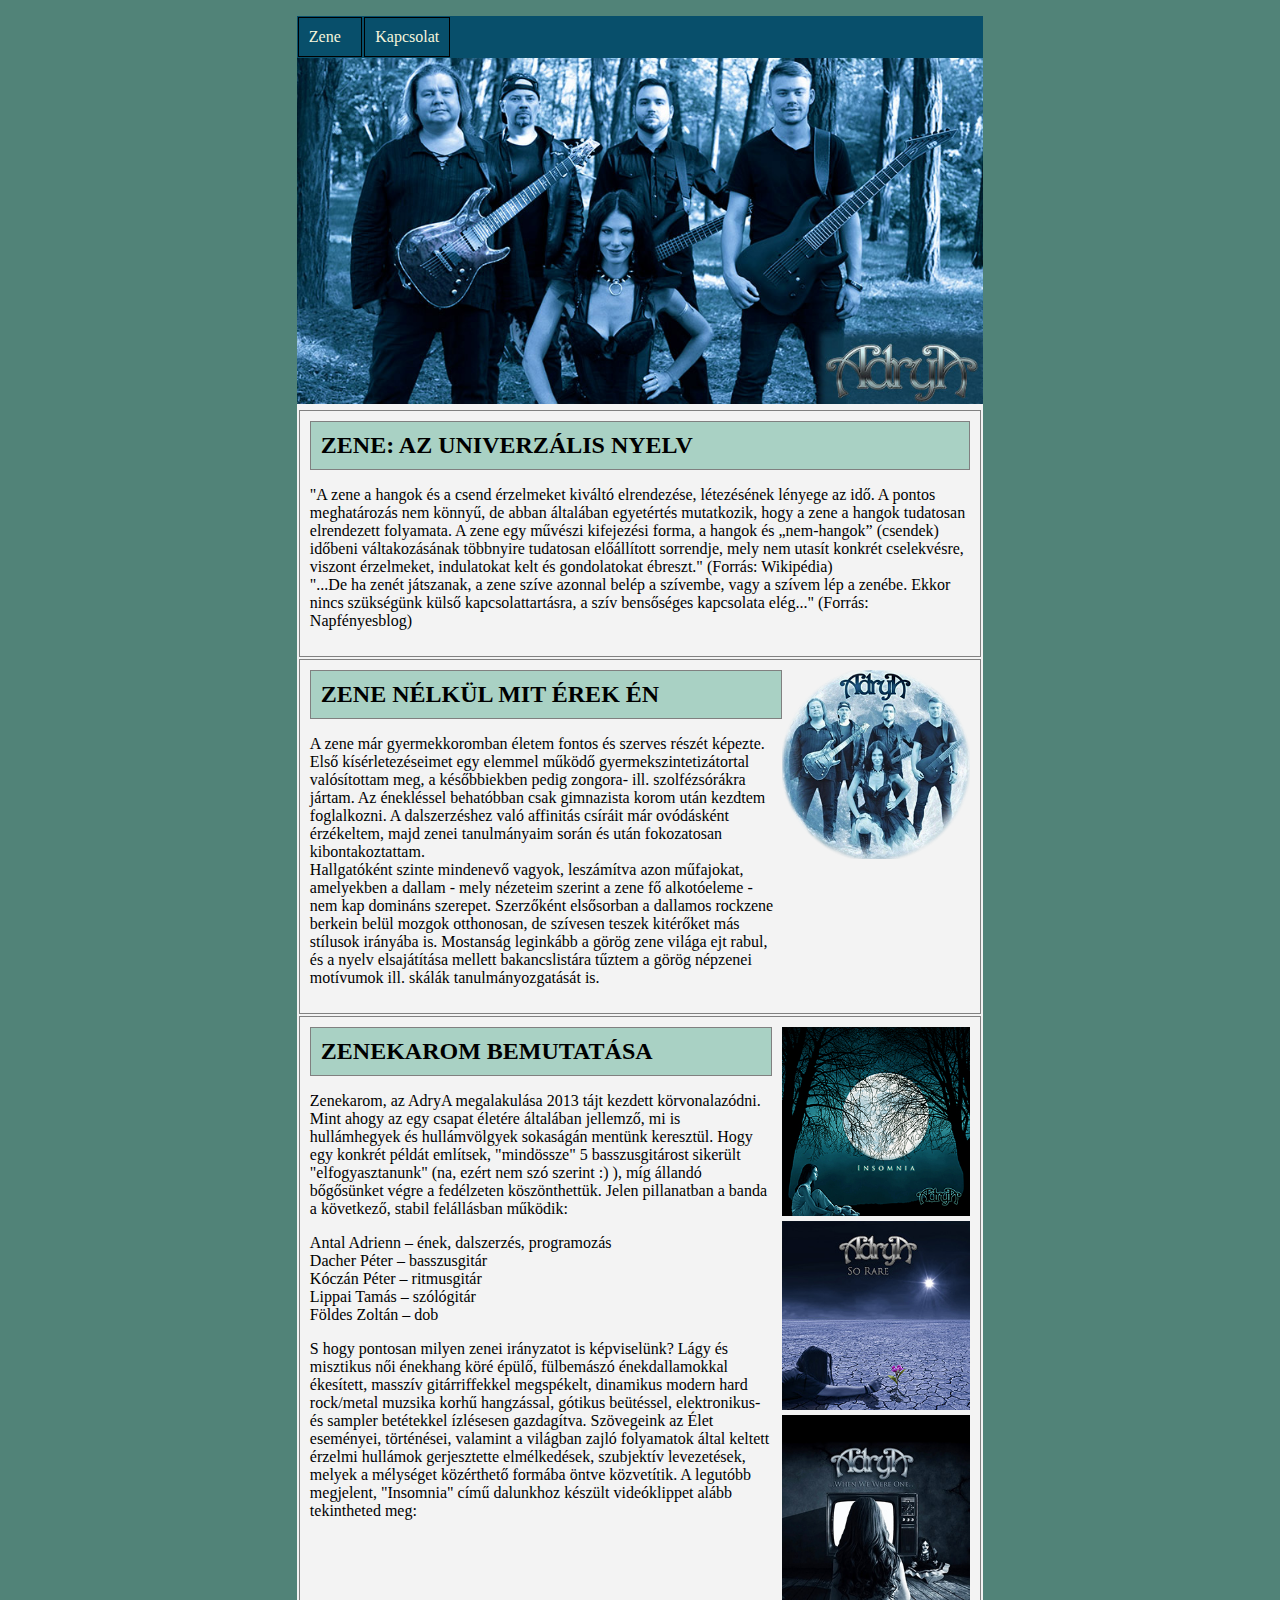
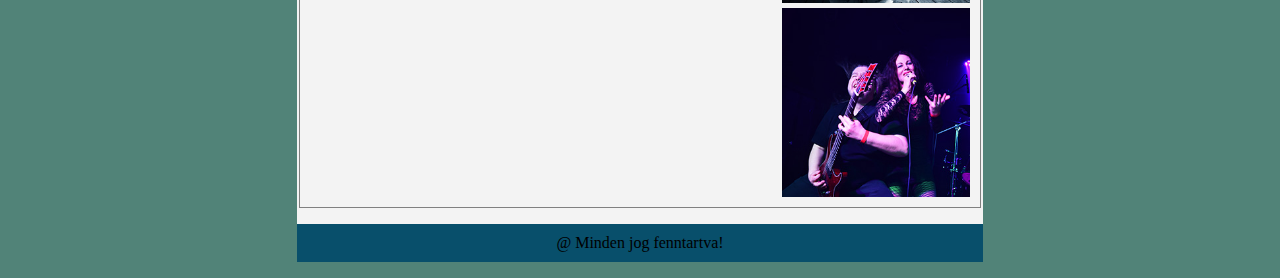
<file: index.html>
<!DOCTYPE html>
<html lang="hu">
<head>
    <meta charset="UTF-8">
    <meta name="description" content="Free Web tutorials">
    <meta name="keywords" content="HTML, CSS, JavaScript">
    <meta name="author" content="John Doe">
    <meta name="viewport" content="width=device-width, initial-scale=1.0">
    <title>Zene</title>
    <link rel="stylesheet" href="style.css">
</head>
<body>
    <main>
        <nav>
            <ul>
                <li><a href="index.html">Zene</a></li>
                <li><a href="tablazat.html">Kapcsolat</a></li>
            </ul>
        </nav>
        <header>
            <img src="kepek/zkar_header.jpg" alt="">
        </header>
        <aside>
            <h2>ZENE: AZ UNIVERZÁLIS NYELV</h2>
            <p>"A zene a hangok és a csend érzelmeket kiváltó elrendezése, létezésének lényege az idő. A pontos meghatározás nem könnyű, de abban általában egyetértés mutatkozik, hogy a zene a hangok tudatosan elrendezett folyamata. A zene egy művészi kifejezési forma, a hangok és „nem-hangok” (csendek) időbeni váltakozásának többnyire tudatosan előállított sorrendje, mely nem utasít konkrét cselekvésre, viszont érzelmeket, indulatokat kelt és gondolatokat ébreszt." (Forrás: Wikipédia)<br>"...De ha zenét játszanak, a zene szíve azonnal belép a szívembe, vagy a szívem lép a zenébe. Ekkor nincs szükségünk külső kapcsolattartásra, a szív bensőséges kapcsolata elég..." (Forrás: Napfényesblog)</p>
        </aside>
        <article>
            <div class="tartalom1">
                <h2>ZENE NÉLKÜL MIT ÉREK ÉN</h2>
                <p>A zene már gyermekkoromban életem fontos és szerves részét képezte. Első kísérletezéseimet egy elemmel működő gyermekszintetizátortal valósítottam meg, a későbbiekben pedig zongora- ill. szolfézsórákra jártam. Az énekléssel behatóbban csak gimnazista korom után kezdtem foglalkozni. A dalszerzéshez való affinitás csíráit már ovódásként érzékeltem, majd zenei tanulmányaim során és után fokozatosan kibontakoztattam.<br>Hallgatóként szinte mindenevő vagyok, leszámítva azon műfajokat, amelyekben a dallam - mely nézeteim szerint a zene fő alkotóeleme - nem kap domináns szerepet. Szerzőként elsősorban a dallamos rockzene berkein belül mozgok otthonosan, de szívesen teszek kitérőket más stílusok irányába is. Mostanság leginkább a görög zene világa ejt rabul, és a nyelv elsajátítása mellett bakancslistára tűztem a görög népzenei motívumok ill. skálák tanulmányozgatását is.</p>
            </div>
            <div class="kep">
                <img src="kepek/adrya.png" alt="">
            </div>
        </article>    
        <section>
            <div class="tartalom2">
            <h2>ZENEKAROM BEMUTATÁSA</h2>
            <p>Zenekarom, az AdryA megalakulása 2013 tájt kezdett körvonalazódni. Mint ahogy az egy csapat életére általában jellemző, mi is hullámhegyek és hullámvölgyek sokaságán mentünk keresztül. Hogy egy konkrét példát említsek, "mindössze" 5 basszusgitárost sikerült "elfogyasztanunk" (na, ezért nem szó szerint :) ), míg állandó bőgősünket végre a fedélzeten köszönthettük. Jelen pillanatban a banda a következő, stabil felállásban működik:</p>
                <p>Antal Adrienn – ének, dalszerzés, programozás<br>
                Dacher Péter – basszusgitár<br>
                Kóczán Péter – ritmusgitár<br>
                Lippai Tamás – szólógitár<br>
                Földes Zoltán – dob</p>
                <p>S hogy pontosan milyen zenei irányzatot is képviselünk? Lágy és misztikus női énekhang köré épülő, fülbemászó énekdallamokkal ékesített, masszív gitárriffekkel megspékelt, dinamikus modern hard rock/metal muzsika korhű hangzással, gótikus beütéssel, elektronikus- és sampler betétekkel ízlésesen gazdagítva. Szövegeink az Élet eseményei, történései, valamint a világban zajló folyamatok által keltett érzelmi hullámok gerjesztette elmélkedések, szubjektív levezetések, melyek a mélységet közérthető formába öntve közvetítik. A legutóbb megjelent, "Insomnia" című dalunkhoz készült videóklippet alább tekintheted meg:</p>
            </div>
                <div class="kepek">
                <img src="kepek/insomnia.jpg" alt="">
                <img src="kepek/sorare.jpg" alt="">
                <img src="kepek/www1.jpg" alt="">
                <img src="kepek/adry_tom.jpg" alt="">
            </div>
        </section>
        <footer><p>@ Minden jog fenntartva!</p></footer>
    </main>
</body>
</html>
</file>
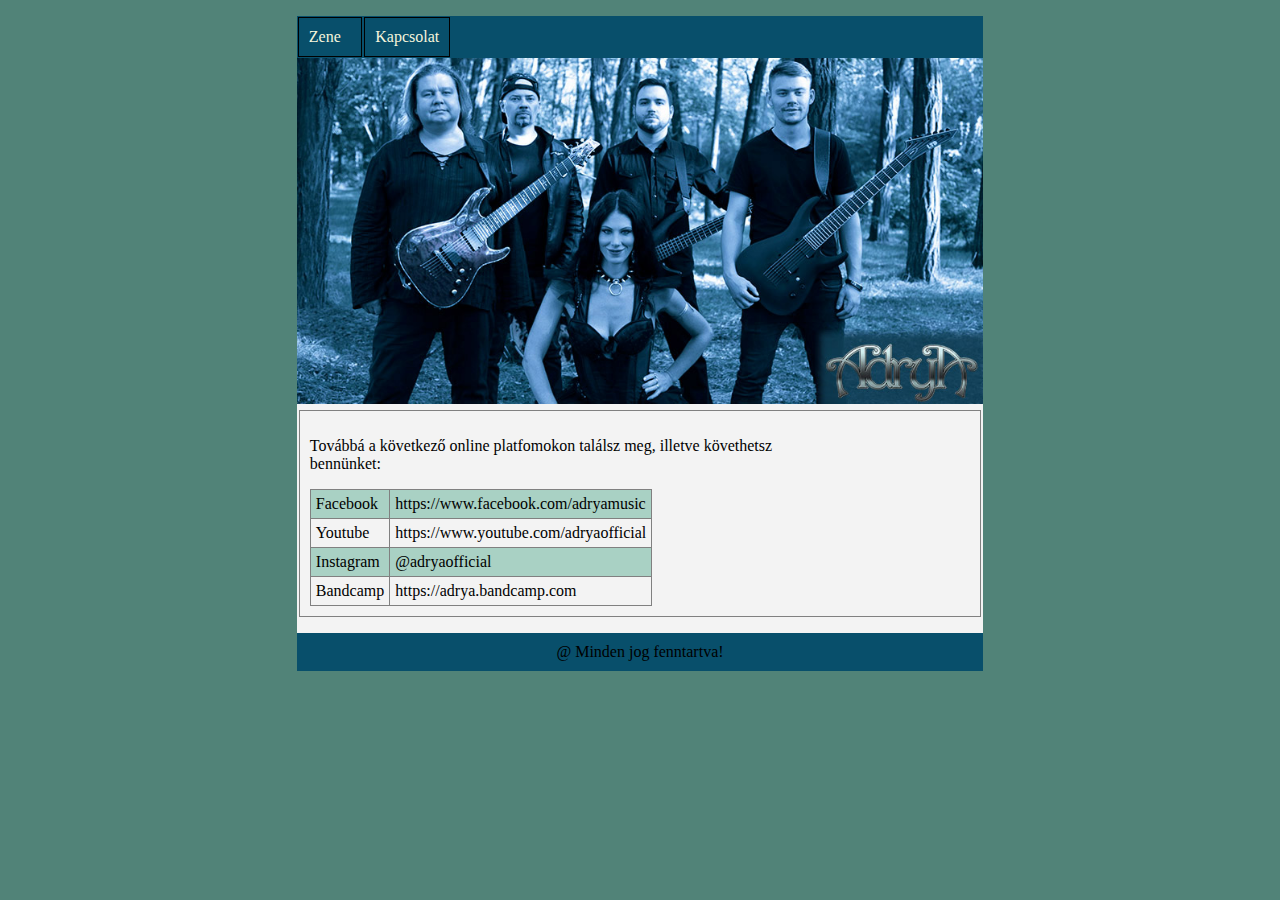
<file: tablazat.html>
<!DOCTYPE html>
<html lang="en">
<head>
    <meta charset="UTF-8">
    <meta name="description" content="Free Web tutorials">
    <meta name="keywords" content="HTML, CSS, JavaScript">
    <meta name="author" content="John Doe">
    <meta name="viewport" content="width=device-width, initial-scale=1.0">
    <title>Zene</title>
    <link rel="stylesheet" href="style.css">
</head>
<body>
    <main>
        <nav>
            <ul>
                <li><a href="index.html">Zene</a></li>
                <li><a href="tablazat.html">Kapcsolat</a></li>
            </ul>
        </nav>
        <header>
            <img src="kepek/zkar_header.jpg" alt="">
        </header>
        <article>
            <div class="tartalom3">
                <p>Továbbá a következő online platfomokon találsz meg, illetve követhetsz bennünket:</p>
                <table>
                <tr>
                    <td>Facebook</td>
                    <td>https://www.facebook.com/adryamusic</td>
                </tr>
                <tr>
                    <td>Youtube</td>
                    <td>https://www.youtube.com/adryaofficial</td>
                </tr>
                <tr>
                    <td>Instagram</td>
                    <td>@adryaofficial</td>
                </tr>
                <tr>
                    <td>Bandcamp</td>
                    <td>https://adrya.bandcamp.com</td>
                </tr>
                </table>
            </div>
        </article>    
        <footer><p>@ Minden jog fenntartva!</p></footer>
    </main>
</body>
</html>
</file>
<file: style.css>
*{
    box-sizing: border-box;
}
body{
    background-color: rgb(81, 131, 120);
}
main{
    margin: auto;
    width: 54.3%;
    background-color: rgb(243, 243, 243);
}
nav{
    background-color: rgb(8, 79, 107);
    grid-area: n;
}
ul{
    list-style: none;
    display: grid;
    grid-template-columns: 1fr 1fr 8fr;
    margin-bottom: 0px;
    padding-left: 0px;
}
li{
    border: 1px solid black;
    padding: 10px;
    margin: 1px;
}
li:hover{
    background-color: rgb(80, 5, 150);
}
a{
    text-decoration: none;
    color: beige;
}
a:hover{
    color: rgb(38, 7, 66);
}
header{
    grid-area: h;
}
aside{
    padding: 10px;
    border: 1px solid grey;
    margin: 2px;
    grid-area: as;
}
article{
    padding: 10px;
    border: 1px solid grey;
    margin: 2px;
    grid-area: a;
    display: grid;
    grid-template-columns: 5fr 2fr;
}
section{
    padding: 10px;
    border: 1px solid grey;
    margin: 2px;
    grid-area: s;
    display: grid;
    grid-template-columns: 5fr 2fr;
}
h2{
    border: 1px solid grey;
    margin: 0px;
    padding: 10px;
    background-color: rgb(169, 209, 196);
}
.kepek{
    display: grid;
    grid-template-columns: 1fr;
    gap: 5px;
}
img{
    width: 100%;
}
.tartalom2{
    padding-right: 10px;
}
.tartalom2{
    padding-right: 10px;
}
footer{
    background-color: rgb(8, 79, 107);
    grid-area: f;
}
footer p{
    text-align: center;
    padding: 10px;
}
@media screen and (max-width: 1000px) {
    section{
        display: grid;
        grid-template-columns: 1fr;
    }
    .kepek{
        display: grid;
        grid-template-columns: 1fr 1fr;
    }
    article{
        display: grid;
        grid-template-columns: 1fr;
    }
  }
table{
    border-collapse: collapse;
    border: 1px solid grey;
}
tr{
    border: 1px solid grey;
    padding: 5px;
}
td{
    border: 1px solid grey;
    padding: 5px;
}
tr:nth-child(odd){
    background-color: rgb(169, 209, 196);
}
tr:hover{
    background-color: rgb(197, 165, 209);
}
</file>
